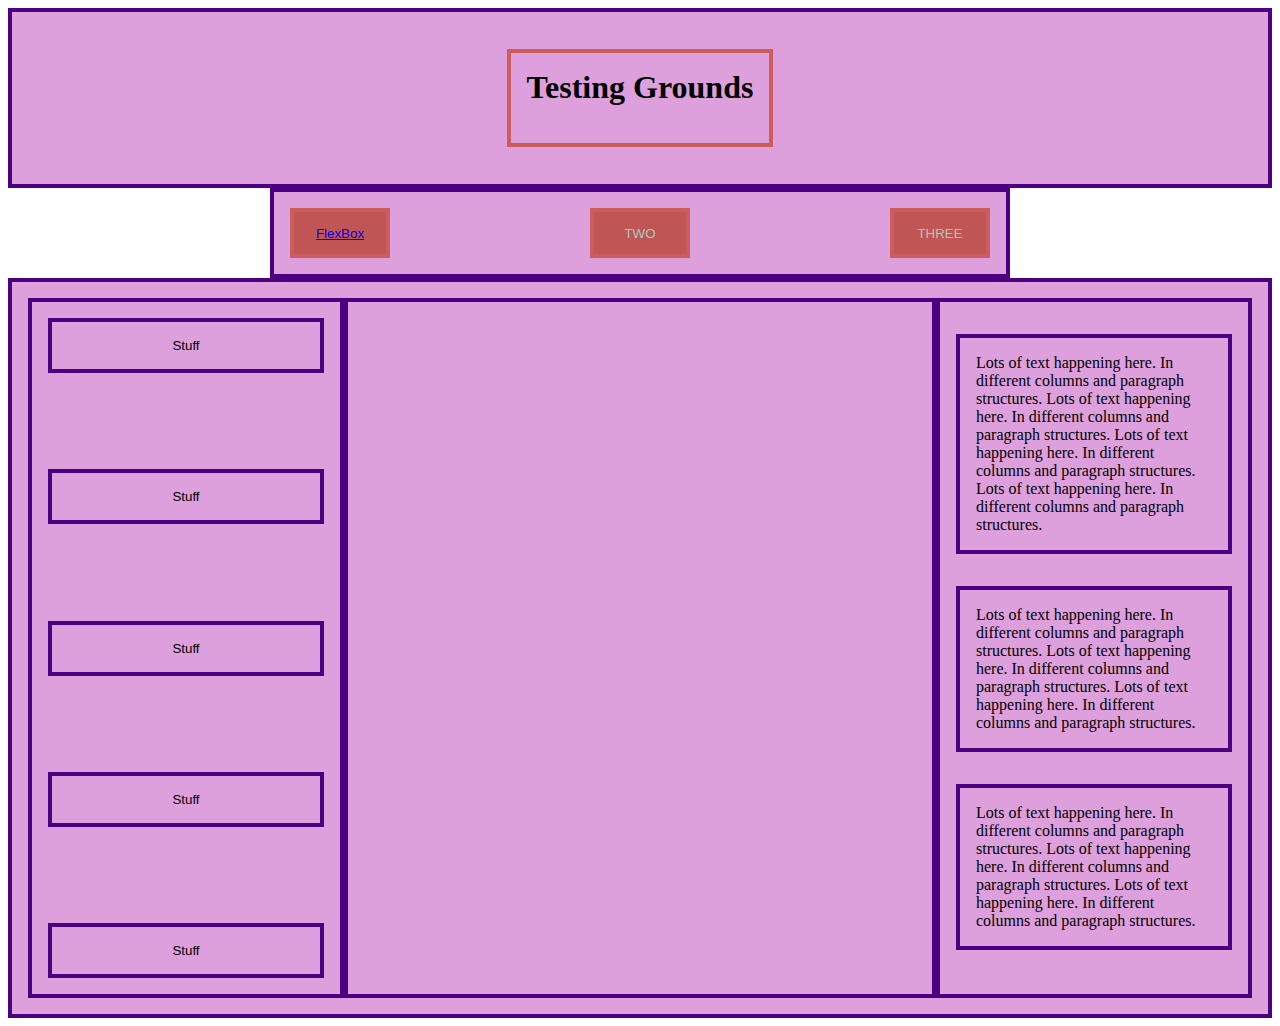
<file: index.html>
<!DOCTYPE html>
<html lang="en">
  <head>
    <meta charset="UTF-8">
    <link rel="stylesheet" href="styles.css"></link>
    <title>Testing Grounds</title>

    <div class="title-container">
        <h1 class="title">Testing Grounds</h1>
    </div>

    <div class="menu">
        <button class="menu-items"><a ref="FlexBox" href="pages/flexbox.html">FlexBox</a></button>
        <button class="menu-items">TWO</button>
        <button class="menu-items">THREE</button>
    </div>
    <div class="column-container">
        <div class="left-column">
            <button class="left-buttons">Stuff</button>
            <button class="left-buttons">Stuff</button>
            <button class="left-buttons">Stuff</button>
            <button class="left-buttons">Stuff</button>
            <button class="left-buttons">Stuff</button>
        </div>
    
        <div class="center-column">

        </div>

        <div class="right-column">
        <p class="right-paras">Lots of text happening here. In different columns
            and paragraph structures. Lots of text happening here. In different columns
            and paragraph structures. Lots of text happening here. In different columns
            and paragraph structures. Lots of text happening here. In different columns
            and paragraph structures. </p>

         <p class="right-paras">Lots of text happening here. In different columns
                and paragraph structures. Lots of text happening here. In different columns
                and paragraph structures. Lots of text happening here. In different columns
                and paragraph structures. </p>   
        <p class="right-paras">Lots of text happening here. In different columns
                    and paragraph structures. Lots of text happening here. In different columns
                    and paragraph structures. Lots of text happening here. In different columns
                    and paragraph structures. </p>   
        </div>
    </div>
  </head>

  <body>
   
  </body>
</html>
</file>
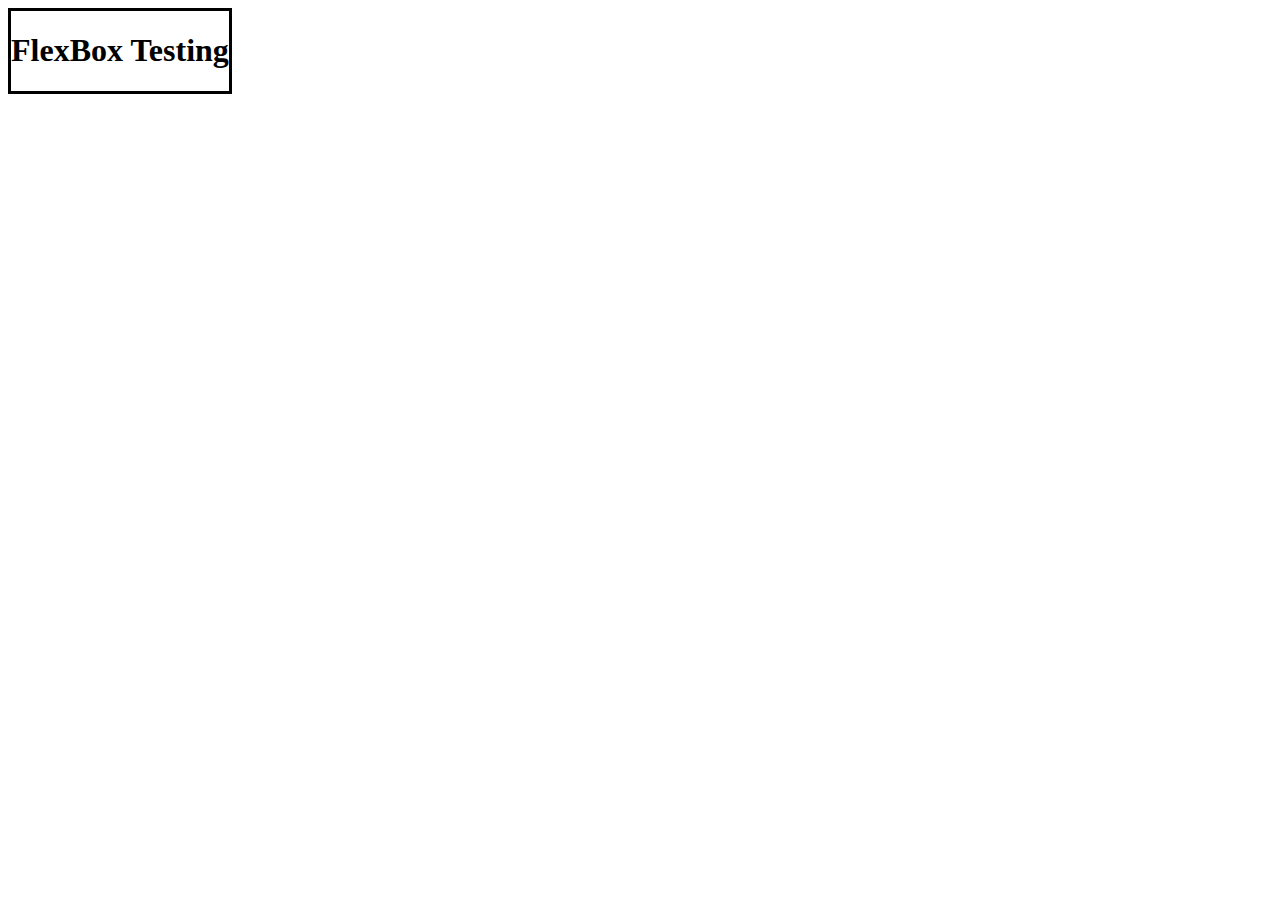
<file: pages/flexbox.html>
<!DOCTYPE html>
<html lang="en">
  <head>
    <meta charset="UTF-8">
    <link rel="stylesheet" href="../styles.css"></link>
    <title>FlexBox</title>
  </head>

  <body>
  <div class ="page">

    <div class="header">
    <h1>FlexBox Testing</h1>
    </div>

    <div class="footer">

    </div>

    <div class="column">

    </div>

    <div class="content">

    </div>
  </div>
  </body>
</file>
<file: styles.css>
.title-container {
    display:flex;
    height: 140px;
    padding: 16px;
    border: 4px solid indigo;
    background-color: plum;
    justify-content: center;
}

.title {
    border: 4px solid indianred;
    padding: 16px;
}

.menu {
    display:flex;
    height: 50px;
    width: 700px;
    padding: 16px;
    border: 4px solid indigo;
    margin: auto;
    background-color: plum;
    justify-content: space-between;
}

.menu-items {
    border: 4px solid indianred;
    background-color: rgb(192, 85, 85);
    color: rgb(165, 204, 187);
    padding: 20px auto;
    width: 100px;
    text-align: center;
    display: block;
}

.column-container {
    padding: 16px;
    border: 4px solid indigo;
    background-color: plum;
    display: flex;
    justify-content: space-between;
    height: 700px;
}


.left-column {
    padding: 16px;
    border: 4px solid indigo;
    background-color: plum;
    width: 300px;
    display:flex;
    flex-direction: column;
    justify-content: space-between;
}

.left-buttons {
    padding: 16px;
    border: 4px solid indigo;
    background-color: plum;
}

.right-column {
    padding: 16px;
    border: 4px solid indigo;
    background-color: plum;
    width: 300px;
    display:flex;
    flex-direction: column;
}

.right-paras {
    padding: 16px;
    border: 4px solid indigo;
    background-color: plum;
}

.center-column {
    padding: 16px;
    border: 4px solid indigo;
    background-color: plum;
    width: 600px;
}

/*styles for page 1 (FlexBox)*/

.page {
    display: flex;
}

.header {
    border-style: solid;
    border-color: black;
}
</file>
